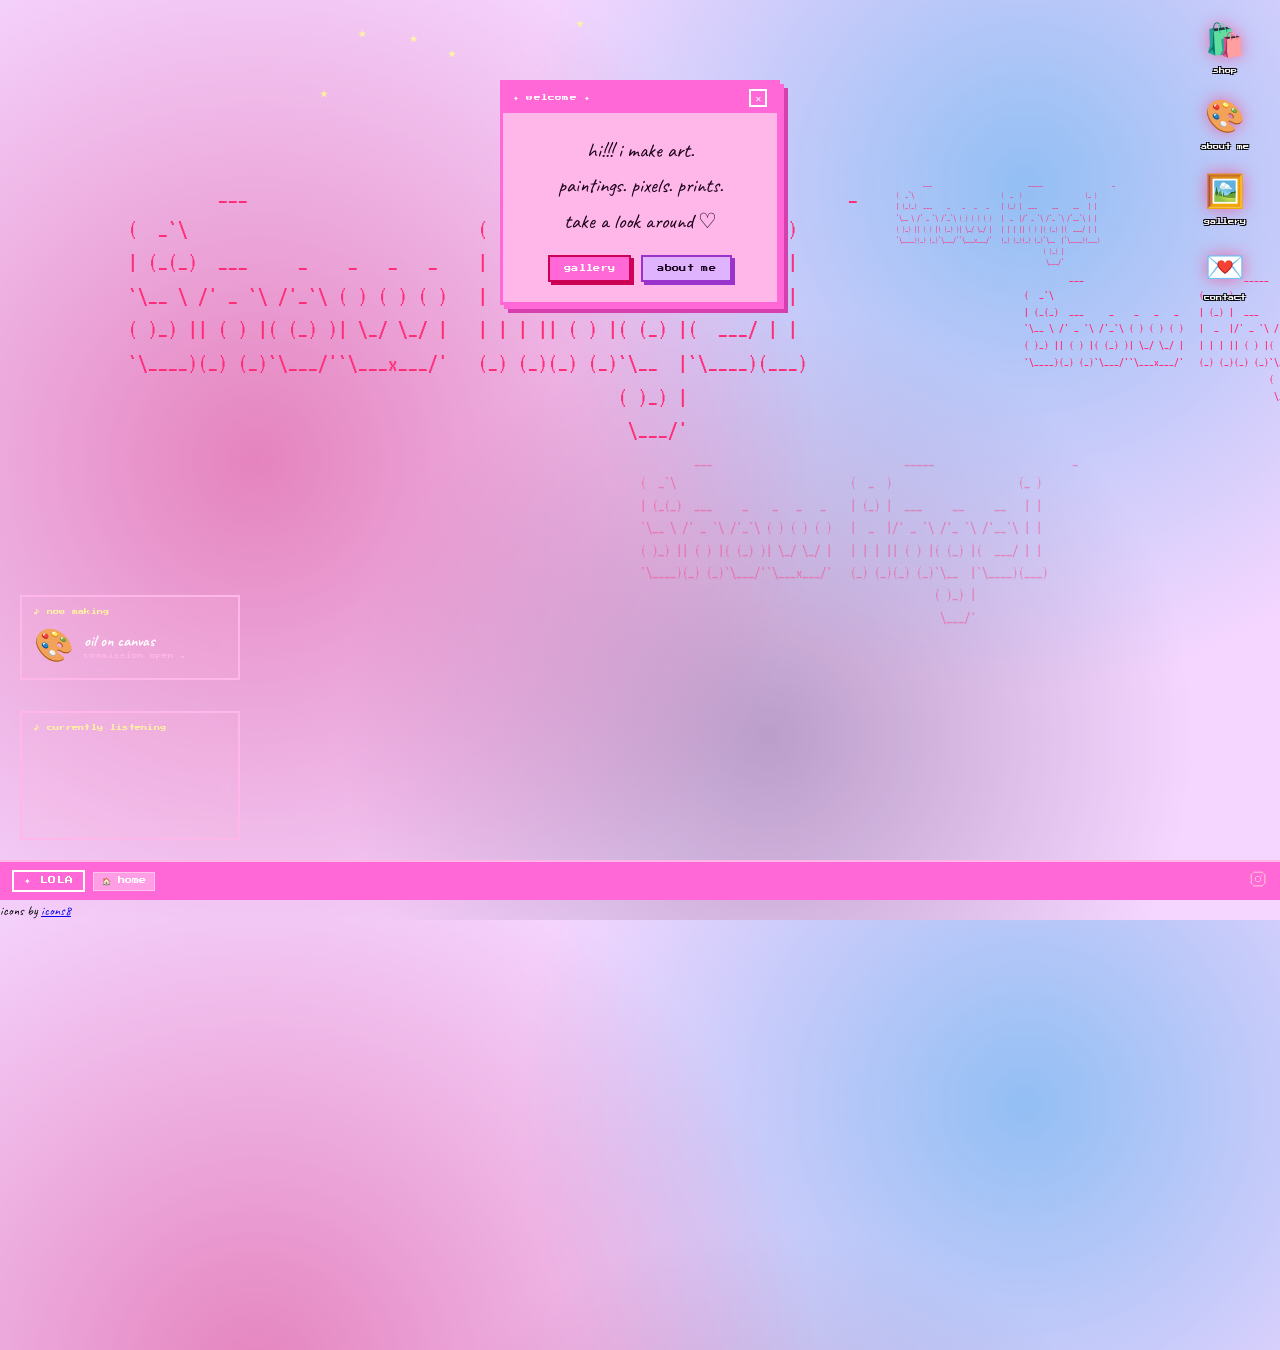
<file: index.html>
<!doctype html>
<html lang="en">
  <head>
    <meta charset="UTF-8" />
    <meta name="viewport" content="width=device-width, initial-scale=1.0" />
    <title>LOLA</title>
    <link rel="stylesheet" href="assets/css/main.css" />
    <link rel="preconnect" href="https://fonts.googleapis.com" />
    <link rel="preconnect" href="https://fonts.gstatic.com" crossorigin />
    <link
      href="https://fonts.googleapis.com/css2?family=DM+Mono:ital,wght@0,300;0,400;0,500;1,300;1,400;1,500&family=Manrope:wght@200..800&family=Pacifico&family=Syne:wght@400..800&display=swap"
      rel="stylesheet"
    />
  </head>
  <body>
    <!-- TASKBAR -->
    <div class="taskbar">
      <div class="taskbar-left">
        <span class="start-btn">✦ LOLA</span>
        <span class="taskbar-item active">🏠 home</span>
      </div>
      <div class="taskbar-right">
        <a href="#" target="_blank" class="taskbar-social">
          <img
            src="assets/img/icons8-instagram-32.png"
            alt="Instagram"
            width="20"
            height="20"
          />
        </a>
      </div>
    </div>

    <!-- DESKTOP -->
    <div class="desktop">
      <pre id="ascii-bg-1">
         ___                                _____                       _
(  _`\                             (  _  )                     (_ )
| (_(_)  ___     _    _   _   _    | (_) |  ___     __     __   | |
`\__ \ /' _ `\ /'_`\ ( ) ( ) ( )   |  _  |/' _ `\ /'_ `\ /'__`\ | |
( )_) || ( ) |( (_) )| \_/ \_/ |   | | | || ( ) |( (_) |(  ___/ | |
`\____)(_) (_)`\___/'`\___x___/'   (_) (_)(_) (_)`\__  |`\____)(___)
                                                 ( )_) |
                                                  \___/'
      </pre>
      <pre id="ascii-bg-2">
         ___                                _____                       _
(  _`\                             (  _  )                     (_ )
| (_(_)  ___     _    _   _   _    | (_) |  ___     __     __   | |
`\__ \ /' _ `\ /'_`\ ( ) ( ) ( )   |  _  |/' _ `\ /'_ `\ /'__`\ | |
( )_) || ( ) |( (_) )| \_/ \_/ |   | | | || ( ) |( (_) |(  ___/ | |
`\____)(_) (_)`\___/'`\___x___/'   (_) (_)(_) (_)`\__  |`\____)(___)
                                                 ( )_) |
                                                  \___/'
      </pre>
      <pre id="ascii-bg-3">
         ___                                _____                       _
(  _`\                             (  _  )                     (_ )
| (_(_)  ___     _    _   _   _    | (_) |  ___     __     __   | |
`\__ \ /' _ `\ /'_`\ ( ) ( ) ( )   |  _  |/' _ `\ /'_ `\ /'__`\ | |
( )_) || ( ) |( (_) )| \_/ \_/ |   | | | || ( ) |( (_) |(  ___/ | |
`\____)(_) (_)`\___/'`\___x___/'   (_) (_)(_) (_)`\__  |`\____)(___)
                                                 ( )_) |
                                                  \___/'
      </pre>
      <pre id="ascii-bg-4">
         ___                                _____                       _
(  _`\                             (  _  )                     (_ )
| (_(_)  ___     _    _   _   _    | (_) |  ___     __     __   | |
`\__ \ /' _ `\ /'_`\ ( ) ( ) ( )   |  _  |/' _ `\ /'_ `\ /'__`\ | |
( )_) || ( ) |( (_) )| \_/ \_/ |   | | | || ( ) |( (_) |(  ___/ | |
`\____)(_) (_)`\___/'`\___x___/'   (_) (_)(_) (_)`\__  |`\____)(___)
                                                 ( )_) |
                                                  \___/'
      </pre>
      <!-- DESKTOP HEADER-->

      <div class="text-sparkle" style="top: 30px; left: 28%"></div>
      <div
        class="text-sparkle"
        style="top: 50px; left: 35%; animation-delay: 0.4s"
      ></div>
      <div
        class="text-sparkle"
        style="top: 90px; left: 25%; animation-delay: 0.8s"
      ></div>
      <div
        class="text-sparkle"
        style="top: 20px; left: 45%; animation-delay: 1.2s"
      ></div>
      <div
        class="text-sparkle"
        style="top: 80px; left: 48%; animation-delay: 0.6s"
      ></div>
      <div
        class="text-sparkle"
        style="top: 35px; left: 32%; animation-delay: 1.5s"
      ></div>
      <!-- DESKTOP ICONS -->

      <div class="desktop-icons">
        <a href="shop.html" class="desktop-icon">
          <div class="icon-img">🛍️</div>
          <span>shop</span>
        </a>

        <a href="about.html" class="desktop-icon">
          <div class="icon-img">🎨</div>
          <span>about me</span>
        </a>

        <a href="gallery.html" class="desktop-icon">
          <div class="icon-img">🖼️</div>
          <span>gallery</span>
        </a>

        <a href="contact.html" class="desktop-icon">
          <div class="icon-img">💌</div>
          <span>contact</span>
        </a>
      </div>

      <!-- WELCOME WINDOW -->
      <div
        class="window"
        id="welcome-window"
        style="top: 80px; left: 50%; transform: translateX(-50%)"
      >
        <div class="window-titlebar" data-window="welcome-window">
          <span class="window-title">✦ welcome ✦</span>
          <div class="window-controls">
            <button class="win-btn close-btn">✕</button>
          </div>
        </div>
        <div class="window-body">
          <p class="welcome-text">
            hi!!! i make art.<br />paintings. pixels. prints.<br />take a look
            around ♡
          </p>
          <div class="welcome-links">
            <a href="gallery.html" class="pixel-btn">gallery</a>
            <a href="about.html" class="pixel-btn secondary">about me</a>
          </div>
        </div>
      </div>
      <!-- SPOTIFY WIDGET -->
      <div
        class="widget spotify-widget"
        id="spotify-widget"
        style="position: absolute; bottom: 60px; left: 20px; width: 220px"
      >
        <div class="widget-header">♪ currently listening</div>
        <iframe
          style="border-radius: 0px"
          src="https://open.spotify.com/embed/track/4Hl9rOqYomojCmxYfr25im?utm_source=generator"
          width="100%"
          height="80"
          frameborder="0"
          allowfullscreen=""
          allow="
            autoplay;
            clipboard-write;
            encrypted-media;
            fullscreen;
            picture-in-picture;
          "
          loading="lazy"
        >
        </iframe>
      </div>

      <!-- NOW PAINTING WIDGET -->
      <div
        class="widget now-playing"
        id="now-playing"
        style="top: auto; bottom: 220px; left: 20px"
      >
        <div class="widget-header">♪ now making</div>
        <div class="widget-body">
          <div class="np-art">🎨</div>
          <div class="np-info">
            <div class="np-title">oil on canvas</div>
            <div class="np-sub">commission open ✦</div>
          </div>
        </div>
      </div>
    </div>
    <!-- end desktop -->

    <script src="assets/js/main.js"></script>
    <footer class="site-footer">
      <small
        >icons by <a href="https://icons8.com" target="_blank">icons8</a></small
      >
    </footer>
  </body>
</html>
</file>
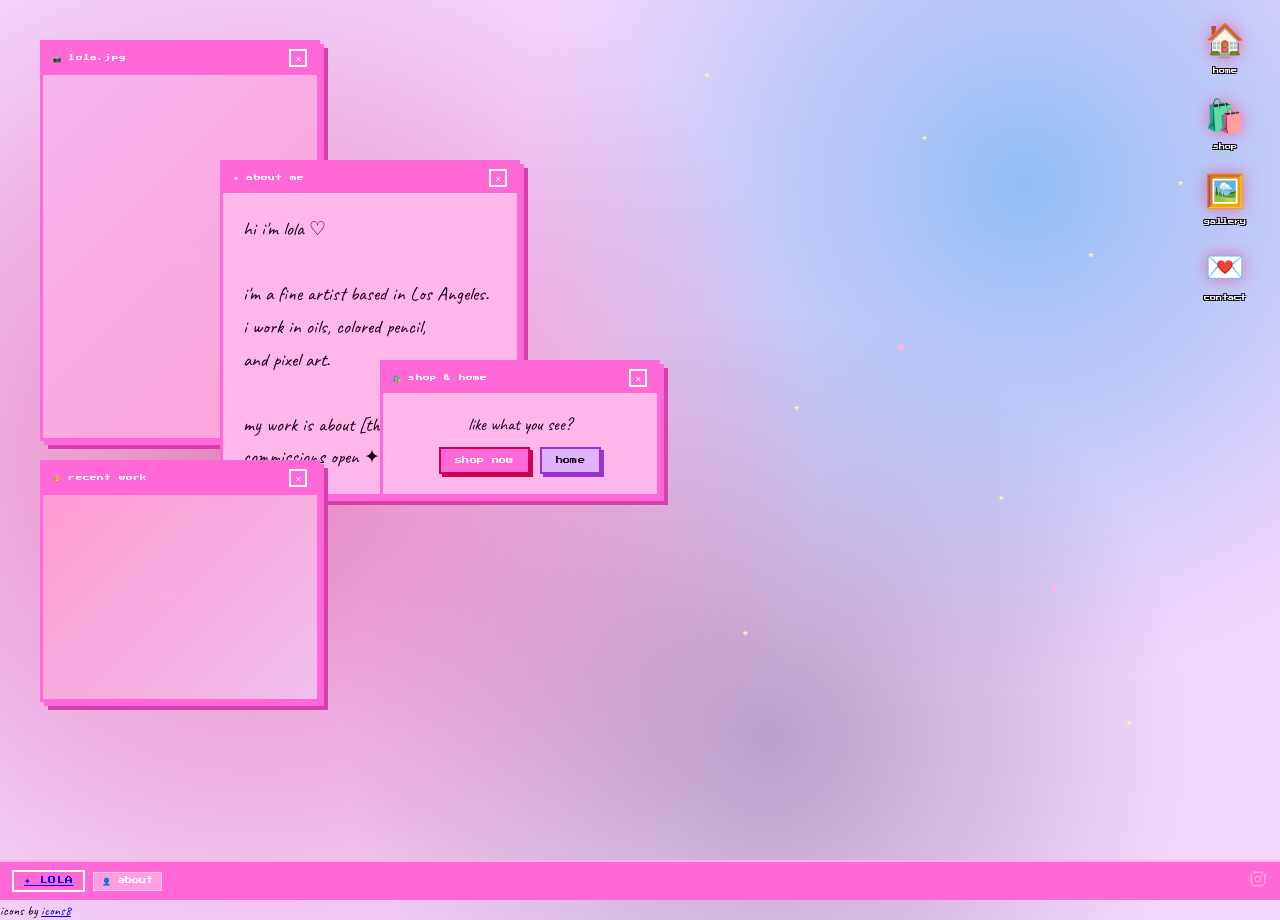
<file: about.html>
<!doctype html>
<html lang="en">
  <head>
    <meta charset="UTF-8" />
    <meta name="viewport" content="width=device-width, initial-scale=1.0" />
    <title>LOLA — about</title>
    <link rel="stylesheet" href="assets/css/main.css" />
    <link
      href="https://fonts.googleapis.com/css2?family=Press+Start+2P&family=Caveat:wght@400;700&family=VT323&display=swap"
      rel="stylesheet"
    />
  </head>
  <body>
    <!-- TASKBAR -->
    <div class="taskbar">
      <div class="taskbar-left">
        <span class="start-btn">
          <a href="index.html">✦ LOLA</a>
        </span>
        <span class="taskbar-item active">👤 about</span>
      </div>
      <div class="taskbar-right">
        <a href="#" target="_blank" class="taskbar-social">
          <img
            src="assets/img/icons8-instagram-32.png"
            alt="Instagram"
            width="20"
            height="20"
          />
        </a>
      </div>
    </div>

    <!-- DESKTOP -->
    <div class="desktop">
      <!-- SPARKLES -->
      <div class="sparkle" style="top: 8%; left: 55%"></div>
      <div
        class="sparkle"
        style="top: 15%; left: 72%; animation-delay: 0.5s"
      ></div>
      <div
        class="sparkle"
        style="top: 28%; left: 85%; animation-delay: 1.2s"
      ></div>
      <div
        class="sparkle"
        style="top: 45%; left: 62%; animation-delay: 0.3s"
      ></div>
      <div
        class="sparkle"
        style="top: 55%; left: 78%; animation-delay: 1.8s"
      ></div>
      <div
        class="sparkle"
        style="top: 70%; left: 58%; animation-delay: 0.9s"
      ></div>
      <div
        class="sparkle"
        style="top: 80%; left: 88%; animation-delay: 0.6s"
      ></div>
      <div
        class="sparkle"
        style="top: 20%; left: 92%; animation-delay: 2s"
      ></div>
      <div
        class="sparkle large"
        style="top: 38%; left: 70%; animation-delay: 1.5s"
      ></div>
      <div
        class="sparkle large"
        style="top: 65%; left: 82%; animation-delay: 0.2s"
      ></div>

      <!-- FADED ARTWORK PLACEHOLDER -->

      <!-- DESKTOP ICONS -->
      <div class="desktop-icons">
        <a href="index.html" class="desktop-icon">
          <div class="icon-img">🏠</div>
          <span>home</span>
        </a>
        <a href="shop.html" class="desktop-icon">
          <div class="icon-img">🛍️</div>
          <span>shop</span>
        </a>
        <a href="gallery.html" class="desktop-icon">
          <div class="icon-img">🖼️</div>
          <span>gallery</span>
        </a>
        <a href="contact.html" class="desktop-icon">
          <div class="icon-img">💌</div>
          <span>contact</span>
        </a>
      </div>

      <!-- WINDOW 1: Artist Photo -->
      <div
        class="window"
        id="window-photo"
        style="top: 40px; left: 40px; width: 240px"
      >
        <div class="window-titlebar" data-window="window-photo">
          <span class="window-title">📷 lola.jpg</span>
          <div class="window-controls">
            <button class="win-btn close-btn">✕</button>
          </div>
        </div>
        <div class="window-body" style="padding: 0">
          <div class="placeholder-img artist-photo">
            <span>artist photo</span>
          </div>
        </div>
      </div>

      <!-- WINDOW 2: Bio Summary -->
      <div
        class="window"
        id="window-bio"
        style="top: 160px; left: 220px; width: 300px"
      >
        <div class="window-titlebar" data-window="window-bio">
          <span class="window-title">✦ about me</span>
          <div class="window-controls">
            <button class="win-btn close-btn">✕</button>
          </div>
        </div>
        <div class="window-body">
          <p class="bio-text">
            hi i'm lola ♡<br /><br />
            i'm a fine artist based in Los Angeles.<br />
            i work in oils, colored pencil,<br />
            and pixel art.<br /><br />
            my work is about [theme].<br />
            commissions open ✦
          </p>
        </div>
      </div>

      <!-- WINDOW 3: CTA -->
      <div
        class="window"
        id="window-cta"
        style="top: 360px; left: 380px; width: 240px"
      >
        <div class="window-titlebar" data-window="window-cta">
          <span class="window-title">🛍️ shop & home</span>
          <div class="window-controls">
            <button class="win-btn close-btn">✕</button>
          </div>
        </div>
        <div class="window-body">
          <p class="cta-label">like what you see?</p>
          <div class="welcome-links" style="margin-top: 12px">
            <a href="shop.html" class="pixel-btn">shop now</a>
            <a href="index.html" class="pixel-btn secondary">home</a>
          </div>
        </div>
      </div>

      <!-- WINDOW 4: Sample Artwork -->
      <div
        class="window"
        id="window-art"
        style="top: 460px; left: 40px; width: 220px"
      >
        <div class="window-titlebar" data-window="window-art">
          <span class="window-title">🎨 recent work</span>
          <div class="window-controls">
            <button class="win-btn close-btn">✕</button>
          </div>
        </div>
        <div class="window-body" style="padding: 0">
          <div class="placeholder-img sample-art">
            <span>sample artwork</span>
          </div>
        </div>
      </div>
    </div>
    <!-- end desktop -->

    <script src="assets/js/main.js"></script>
    <footer class="site-footer">
      <small
        >icons by <a href="https://icons8.com" target="_blank">icons8</a></small
      >
    </footer>
  </body>
</html>
</file>
<file: assets/css/main.css>
/* ================================
   LOLA — Main Stylesheet
================================ */
@import url("https://fonts.googleapis.com/css2?family=Press+Start+2P&family=Caveat:wght@400;700&family=VT323&family=Pacifico&display=swap");

:root {
  --magenta: #ff00aa;
  --lola-magenta: #ff68d6;
  --lola-pink: #ffb6e9;
  --pastel-pink: #ffb3d9;
  --pastel-yellow: #fff5a0;
  --pastel-blue: #b3e5ff;
  --pastel-purple: #e0b3ff;
  --pastel-green: #b3ffcc;
  --dark-bg: #f5d6ff;
  --window-bg: var(--lola-pink);
  --window-border: var(--lola-magenta);
  --taskbar-bg: rgb(255, 45, 120);
  --font-pixel: "Press Start 2P", monospace;
  --font-hand: "Caveat", cursive;
  --font-mono: "VT323", monospace;
}

* {
  margin: 0;
  padding: 0;
  box-sizing: border-box;
}

body {
  background-color: var(--dark-bg);
  background-image:
    radial-gradient(
      circle at 20% 50%,
      rgba(218, 76, 147, 0.6) 0%,
      transparent 50%
    ),
    radial-gradient(
      circle at 80% 20%,
      rgba(49, 168, 233, 0.5) 0%,
      transparent 40%
    ),
    radial-gradient(
      circle at 60% 80%,
      rgba(130, 102, 149, 0.5) 0%,
      transparent 40%
    );
  min-height: 100vh;
  font-family: var(--font-hand);
  overflow-x: hidden;
  cursor: default;
}

/* ================================
   TASKBAR
================================ */

.taskbar {
  position: fixed;
  bottom: 0;
  left: 0;
  right: 0;
  height: 40px;
  background: var(--lola-magenta);
  display: flex;
  align-items: center;
  justify-content: space-between;
  padding: 0 12px;
  z-index: 1000;
  border-top: 2px solid var(--lola-pink);
}

.taskbar-left {
  display: flex;
  align-items: center;
  gap: 8px;
}

.start-btn {
  font-family: var(--font-pixel);
  font-size: 0.5rem;
  color: white;
  background: var(--lola-magenta);
  padding: 4px 10px;
  border: 2px solid white;
  cursor: pointer;
  letter-spacing: 0.05em;
  white-space: nowrap;
}

.start-btn:hover {
  background: white;
  color: var(--lola-magenta);
}

.taskbar-item {
  font-family: var(--font-pixel);
  font-size: 0.45rem;
  color: white;
  background: rgba(255, 255, 255, 0.2);
  padding: 4px 8px;
  border: 1px solid rgba(255, 255, 255, 0.4);
  cursor: pointer;
  white-space: nowrap;
}

.taskbar-item.active {
  background: rgba(255, 255, 255, 0.35);
}

.taskbar-right {
  display: flex;
  align-items: center;
  gap: 12px;
}

.taskbar-clock {
  font-family: var(--font-pixel);
  font-size: 0.5rem;
  color: white;
}

/* ================================
   DESKTOP
================================ */

.desktop {
  min-height: 100vh;
  padding: 20px;
  padding-bottom: 60px;
  position: relative;
}
.desktop-artwork {
  position: absolute;
  bottom: 80px;
  right: 140px;
  height: 650px;
  width: 450px;
  pointer-events: none;
  opacity: 0.8;
}
/* ================================
   GLITTER HEADER
================================ */

.glitter-header {
  position: absolute;
  top: 40px;
  left: 30%;
  transform: translateX(-50%);
  font-family: "Pacifico", cursive;
  font-size: 5rem;
  background: linear-gradient(
    90deg,
    #ff2d78,
    #fff5a0,
    #e0b3ff,
    #ffb3d9,
    #b3e5ff
  );
  background-clip: text;
  -webkit-background-clip: text;
  color: transparent;
  white-space: nowrap;
  pointer-events: none;
  user-select: none;
  z-index: 0;
}
.text-sparkle {
  position: absolute;
  width: 8px;
  height: 8px;
  background: var(--pastel-yellow);
  clip-path: polygon(
    50% 0%,
    61% 35%,
    98% 35%,
    68% 57%,
    79% 91%,
    50% 70%,
    21% 91%,
    32% 57%,
    2% 35%,
    39% 35%
  );
  animation: sparkle-pulse 2s ease-in-out infinite;
  pointer-events: none;
  z-index: 1;
}
/* ================================
   DESKTOP ICONS
================================ */

.desktop-icons {
  position: fixed;
  top: 20px;
  right: 20px;
  display: flex;
  flex-direction: column;
  gap: 20px;
  z-index: 10;
}

.desktop-icon {
  display: flex;
  flex-direction: column;
  align-items: center;
  gap: 6px;
  cursor: pointer;
  text-decoration: none;
  width: 70px;
  text-align: center;
}

.desktop-icon .icon-img {
  font-size: 2rem;
  filter: drop-shadow(0 0 8px rgba(255, 45, 120, 0.6));
  transition:
    transform 0.15s ease,
    filter 0.15s ease;
}

.desktop-icon span {
  font-family: var(--font-pixel);
  font-size: 0.38rem;
  color: white;
  text-shadow:
    1px 1px 0 #000,
    -1px -1px 0 #000,
    1px -1px 0 #000,
    -1px 1px 0 #000;
  line-height: 1.4;
}

.desktop-icon:hover .icon-img {
  transform: scale(1.15);
  filter: drop-shadow(0 0 12px var(--lola-magenta));
}
/* ================================
   ASCII BACKGROUND
================================ */
#ascii-bg-1 {
  position: absolute;
  top: 50%;
  left: 50%;
  width: 100%;
  height: 100%;
  font-family: var(--font-mono);
  font-size: 1rem;
  color: rgba(255, 45, 120, 0.4);
  white-space: pre-wrap;
  word-break: break-all;
  pointer-events: none;
  user-select: none;
  z-index: 0;
  line-height: 1.4;
  overflow: hidden;
}
#ascii-bg-2 {
  position: absolute;
  top: 20%;
  left: 70%;
  width: 100%;
  height: 100%;
  font-family: var(--font-mono);
  font-size: 0.5rem;
  color: rgba(255, 45, 120, 0.8);
  white-space: pre-wrap;
  word-break: break-all;
  pointer-events: none;
  user-select: none;
  z-index: 0;
  line-height: 1.4;
  overflow: hidden;
}
#ascii-bg-3 {
  position: absolute;
  top: 30%;
  left: 80%;
  width: 100%;
  height: 100%;
  font-family: var(--font-mono);
  font-size: 0.75rem;
  color: rgba(255, 45, 120);
  white-space: pre-wrap;
  word-break: break-all;
  pointer-events: none;
  user-select: none;
  z-index: 0;
  line-height: 1.4;
  overflow: hidden;
}
#ascii-bg-4 {
  position: absolute;
  top: 20%;
  left: 10%;
  width: 100%;
  height: 100%;
  font-family: var(--font-mono);
  font-size: 1.5rem;
  color: rgba(255, 45, 120);
  white-space: pre-wrap;
  word-break: break-all;
  pointer-events: none;
  user-select: none;
  z-index: 0;
  line-height: 1.4;
  overflow: hidden;
}
/* ================================
   WINDOWS
================================ */

.window {
  position: absolute;
  background: var(--window-bg);
  border: 3px solid var(--window-border);
  min-width: 280px;
  max-width: 380px;
  box-shadow:
    4px 4px 0px var(--lola-magenta),
    8px 8px 0px rgb(214, 64, 174);
  z-index: 100;
}

.window-titlebar {
  background: var(--lola-magenta);
  padding: 6px 10px;
  display: flex;
  align-items: center;
  justify-content: space-between;
  cursor: move;
  user-select: none;
}

.window-title {
  font-family: var(--font-pixel);
  font-size: 0.42rem;
  color: white;
  letter-spacing: 0.03em;
}

.window-controls {
  display: flex;
  gap: 4px;
}

.win-btn {
  width: 18px;
  height: 18px;
  border: 2px solid white;
  background: transparent;
  color: white;
  font-size: 0.5rem;
  cursor: pointer;
  display: flex;
  align-items: center;
  justify-content: center;
  line-height: 1;
  padding: 0;
  font-family: var(--font-pixel);
}

.win-btn:hover {
  background: white;
  color: var(--lola-magenta);
}

.window-body {
  padding: 20px;
}

/* ================================
   WELCOME WINDOW
================================ */

.welcome-text {
  font-family: var(--font-hand);
  font-size: 1.3rem;
  color: #1a001a;
  line-height: 1.7;
  margin-bottom: 16px;
  text-align: center;
}

.welcome-links {
  display: flex;
  gap: 10px;
  justify-content: center;
  flex-wrap: wrap;
}

/* ================================
   BUTTONS
================================ */

.pixel-btn {
  font-family: var(--font-pixel);
  font-size: 0.45rem;
  color: white;
  background: var(--lola-magenta);
  border: 2px solid #cc0055;
  padding: 8px 14px;
  text-decoration: none;
  display: inline-block;
  cursor: pointer;
  letter-spacing: 0.05em;
  box-shadow: 3px 3px 0px #cc0055;
  transition:
    transform 0.1s,
    box-shadow 0.1s;
}

.pixel-btn:hover {
  transform: translate(-1px, -1px);
  box-shadow: 4px 4px 0px #cc0055;
}

.pixel-btn:active {
  transform: translate(2px, 2px);
  box-shadow: 1px 1px 0px #cc0055;
}

.pixel-btn.secondary {
  background: var(--pastel-purple);
  color: #1a001a;
  border-color: #9933cc;
  box-shadow: 3px 3px 0px #9933cc;
}

.pixel-btn.secondary:hover {
  box-shadow: 4px 4px 0px #9933cc;
}

/* ================================
   NOW PLAYING WIDGET
================================ */

.widget {
  position: absolute;
  background: rgba(255, 179, 217, 0.15);
  border: 2px solid var(--lola-pink);
  padding: 12px;
  backdrop-filter: blur(8px);
}

.widget.now-playing {
  bottom: 60px;
  left: 20px;
  width: 220px;
}

.widget-header {
  font-family: var(--font-pixel);
  font-size: 0.38rem;
  color: var(--pastel-yellow);
  margin-bottom: 10px;
  letter-spacing: 0.05em;
}

.widget-body {
  display: flex;
  align-items: center;
  gap: 10px;
}

.np-art {
  font-size: 2rem;
}

.np-title {
  font-family: var(--font-hand);
  font-size: 1rem;
  color: white;
  font-weight: 700;
}

.np-sub {
  font-family: var(--font-pixel);
  font-size: 0.35rem;
  color: var(--lola-pink);
  margin-top: 2px;
}

/* ================================
   MOBILE
================================ */

/* ================================
   ABOUT PAGE
================================ */

.bg-artwork {
  position: fixed;
  top: 50%;
  right: 8%;
  transform: translateY(-50%);
  font-size: 20rem;
  color: rgba(255, 45, 120, 0.04);
  pointer-events: none;
  user-select: none;
  z-index: 0;
}

.sparkle {
  position: absolute;
  width: 6px;
  height: 6px;
  background: var(--pastel-yellow);
  clip-path: polygon(
    50% 0%,
    61% 35%,
    98% 35%,
    68% 57%,
    79% 91%,
    50% 70%,
    21% 91%,
    32% 57%,
    2% 35%,
    39% 35%
  );
  animation: sparkle-pulse 2.5s ease-in-out infinite;
  pointer-events: none;
  z-index: 1;
}

.sparkle.large {
  width: 10px;
  height: 10px;
  background: var(--lola-pink);
}

@keyframes sparkle-pulse {
  0%,
  100% {
    opacity: 0;
    transform: scale(0.5) rotate(0deg);
  }
  50% {
    opacity: 1;
    transform: scale(1) rotate(180deg);
  }
}

@keyframes starFade {
  0% {
    opacity: 1;
    transform: translate(-50%, -50%) scale(1);
  }
  100% {
    opacity: 0;
    transform: translate(-50%, -50%) translateY(-20px) scale(0.3);
  }
}

.placeholder-img {
  width: 100%;
  aspect-ratio: 4/3;
  background: linear-gradient(
    135deg,
    rgba(255, 45, 120, 0.2),
    rgba(179, 229, 255, 0.2)
  );
  border-top: 2px solid var(--window-border);
  display: flex;
  align-items: center;
  justify-content: center;
}

.placeholder-img.artist-photo {
  aspect-ratio: 3/4;
  background: linear-gradient(
    135deg,
    rgba(224, 179, 255, 0.3),
    rgba(255, 45, 120, 0.15)
  );
}

.placeholder-img span {
  font-family: var(--font-pixel);
  font-size: 0.38rem;
  color: var(--pastel-pink);
  opacity: 0.7;
}

.bio-text {
  font-family: var(--font-hand);
  font-size: 1.2rem;
  color: #1a001a;
  line-height: 1.7;
}

.cta-label {
  font-family: var(--font-hand);
  font-size: 1.1rem;
  color: #1a001a;
  text-align: center;
}

/* ================================
   GALLERY PAGE
================================ */

.gallery-window {
  position: absolute;
  top: 30px;
  left: 20px;
  width: calc(100vw - 120px);
  max-width: 900px;
  min-width: 280px;
  max-height: calc(100vh - 80px);
}

.gallery-body {
  padding: 16px;
  overflow-y: auto;
  max-height: calc(100vh - 140px);
}

.masonry-grid {
  columns: 3 200px;
  column-gap: 12px;
}

.masonry-item {
  break-inside: avoid;
  margin-bottom: 12px;
  position: relative;
  cursor: pointer;
  overflow: hidden;
  border: 2px solid transparent;
  transition: border-color 0.2s ease;
}

.masonry-item:hover {
  border-color: var(--lola-magenta);
}

.masonry-item img {
  width: 100%;
  display: block;
}

.masonry-overlay {
  position: absolute;
  bottom: 0;
  left: 0;
  right: 0;
  background: rgba(26, 0, 26, 0.85);
  padding: 8px 10px;
  transform: translateY(100%);
  transition: transform 0.2s ease;
  display: flex;
  flex-direction: column;
  gap: 2px;
}

.masonry-item:hover .masonry-overlay {
  transform: translateY(0);
}

.masonry-title {
  font-family: var(--font-hand);
  font-size: 1rem;
  color: var(--pastel-pink);
  font-weight: 700;
}

.masonry-medium {
  font-family: var(--font-pixel);
  font-size: 0.35rem;
  color: var(--pastel-yellow);
}

/* ================================
   LIGHTBOX
================================ */

.lightbox {
  display: none;
  position: fixed;
  inset: 0;
  background: rgba(26, 0, 26, 0.92);
  z-index: 500;
  align-items: center;
  justify-content: center;
}

.lightbox-inner {
  background: var(--window-bg);
  border: 3px solid var(--lola-magenta);
  box-shadow: 4px 4px 0px var(--lola-magenta);
  max-width: 90vw;
  max-height: 90vh;
  overflow: hidden;
}

.lightbox-body {
  padding: 12px;
  display: flex;
  align-items: center;
  justify-content: center;
}

.lightbox-body img {
  max-width: 80vw;
  max-height: 75vh;
  display: block;
  object-fit: contain;
}

/* ================================
   MOBILE
================================ */

@media (max-width: 768px) {
  .desktop {
    padding: 16px;
    padding-bottom: 60px;
  }

  .desktop-icons {
    position: static;
    flex-direction: row;
    flex-wrap: wrap;
    justify-content: center;
    gap: 16px;
    margin-bottom: 20px;
  }

  .window {
    position: static !important;
    transform: none !important;
    max-width: 100%;
    width: 100%;
    margin-bottom: 16px;
  }

  .widget.now-playing {
    position: static;
    width: 100%;
    margin-top: 16px;
  }
}
</file>
